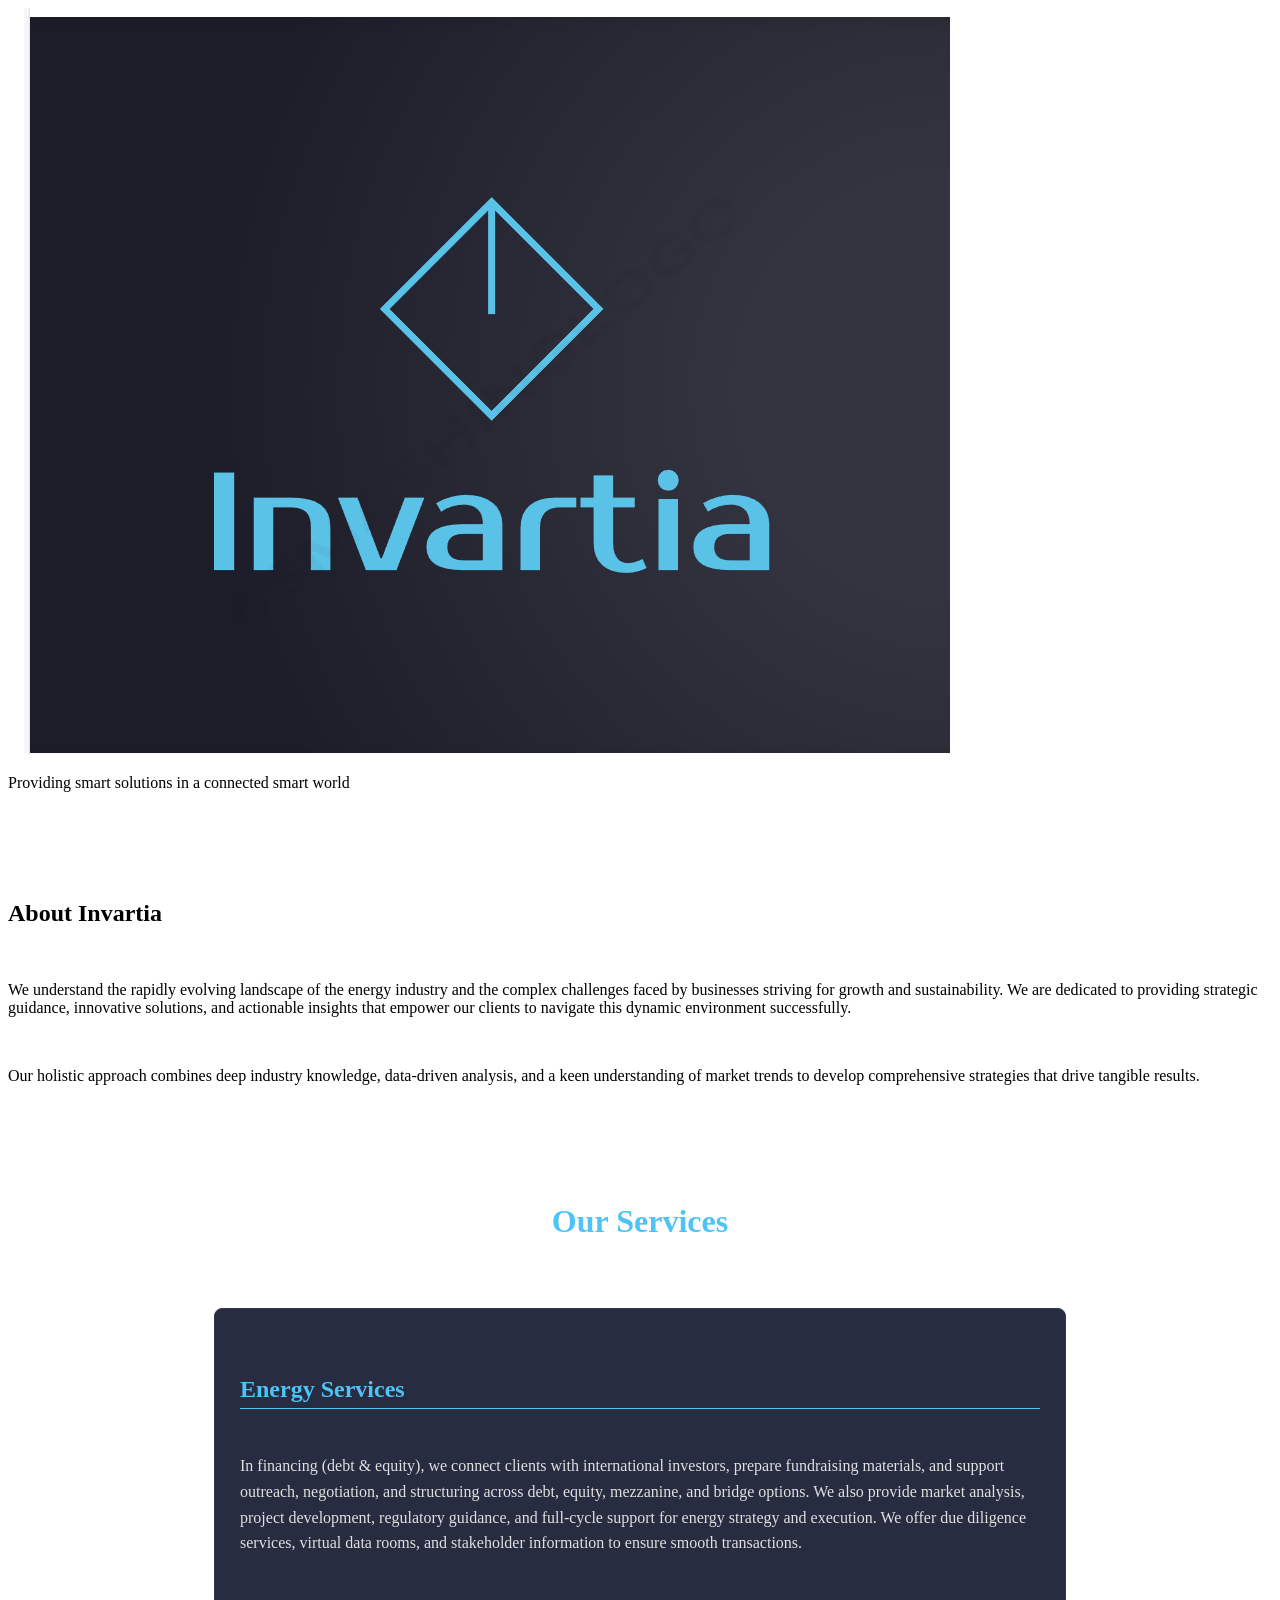
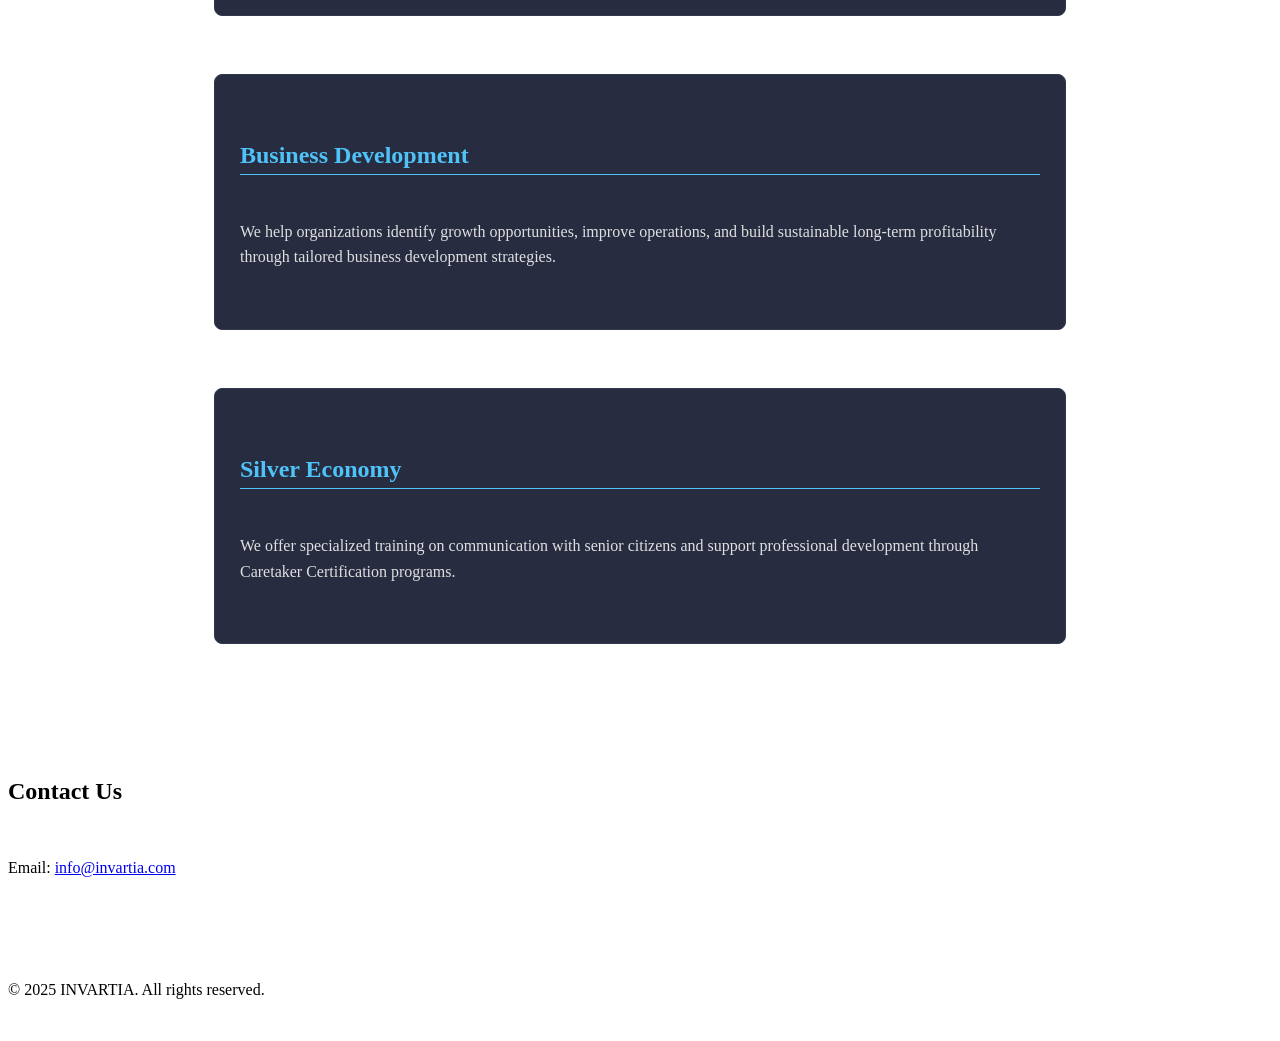
<file: index.html>
<!DOCTYPE html>
<html lang="en">
<head>
<meta charset="UTF-8" />
<meta name="viewport" content="width=device-width, initial-scale=1.0" />
<title>INVARTIA</title>
<style>
/* Κωδικοί χρωμάτων: #1a1d2b (Σκούρο Φόντο), #4fc3f7 (Ανοιχτό Μπλε) */
/* Νέο Φόντο Body: #2c324c (ένας τόνος πιο ανοιχτό από το #22263a του main) */
  body {
    font-family: Arial, sans-serif;
    margin: 0;
    background-color: #2c324c; /* ΝΕΟ Φόντο Body */
    color: #e0e0e0;
    line-height: 1.6;
  }
  header {
    background-color: #2c324c; 
    text-align: center; /* Κεντράρισμα όλων των στοιχείων */
    padding: 3rem 1rem;
  }
  header img {
    width: 120px; /* ΝΕΟ ΒΕΛΤΙΣΤΟ ΜΕΓΕΘΟΣ ΛΟΓΟΤΥΠΟΥ */
    display: block;
    margin: 0 auto 1rem; /* Κεντράρισμα εικόνας */
  }
  header h1 { /* Αυτό το στυλ παραμένει, αλλά το H1 αφαιρείται */
    color: #4fc3f7;
    font-size: 2.5rem;
    margin-bottom: 0.5rem;
  }
  header p {
    font-size: 1.1rem;
    color: #b0bec5;
  }
  main {
    max-width: 900px;
    margin: 2rem auto;
    background: #22263a;
    padding: 2rem;
    border-radius: 10px;
    box-shadow: 0 4px 15px rgba(0,0,0,0.3);
  }
  h2 {
    color: #4fc3f7;
  }
  footer {
    background-color: #0f111b;
    color: #90a4ae;
    text-align: center;
    padding: 1.5rem 0;
    margin-top: 3rem;
  }
  a {
    color: #4fc3f7;
    text-decoration: none;
  }
  a:hover {
    text-decoration: underline;
  }

    /* Στυλ για τις Νέες Ενότητες (Services) */
    #services {
        padding: 40px 0; 
        text-align: center;
    }
    
    #services h2 {
        font-size: 2em; 
        margin-bottom: 30px;
        color: #4fc3f7; 
    }
    
    .service-category {
        max-width: 800px;
        margin: 20px auto; 
        padding: 25px;
        border: 1px solid #33394d; 
        border-radius: 8px; 
        text-align: left; 
        background-color: #272c41; 
    }
    
    .service-category h3 {
        font-size: 1.5em;
        color: #4fc3f7; 
        margin-bottom: 10px;
        border-bottom: 1px solid #4fc3f7; 
        padding-bottom: 5px;
    }
    
    .service-category p {
        font-size: 1em;
        line-height: 1.6;
        color: #e0e0e0;
    }
</style>
</head>
<body>
<header>
    <img src="logo.png" alt="Invartia Logo">     
    <p>Providing smart solutions in a connected smart world</p>
  </header>
    <main>
    <section>
      <h2>About Invartia</h2>
      <p>We understand the rapidly evolving landscape of the energy industry and the complex challenges faced by businesses striving for growth and sustainability. We are dedicated to providing strategic guidance, innovative solutions, and actionable insights that empower our clients to navigate this dynamic environment successfully.</p>
      <p>Our holistic approach combines deep industry knowledge, data-driven analysis, and a keen understanding of market trends to develop comprehensive strategies that drive tangible results.</p>
    </section>

<section id="services">
        <h2>Our Services</h2>
        
        <div class="service-category">
            <h3>Energy Services</h3>
            <p>In financing (debt & equity), we connect clients with international investors, prepare fundraising materials, and support outreach, negotiation, and structuring across debt, equity, mezzanine, and bridge options. We also provide market analysis, project development, regulatory guidance, and full-cycle support for energy strategy and execution. We offer due diligence services, virtual data rooms, and stakeholder information to ensure smooth transactions.</p>
        </div>

        <div class="service-category">
            <h3>Business Development</h3>
            <p>We help organizations identify growth opportunities, improve operations, and build sustainable long-term profitability through tailored business development strategies.</p>
        </div>

        <div class="service-category">
            <h3>Silver Economy</h3>
            <p>We offer specialized training on communication with senior citizens and support professional development through Caretaker Certification programs.</p>
        </div>

    </section>
    <section>
      <h2>Contact Us</h2>
      <p>Email: <a href="mailto:info@invartia.com">info@invartia.com</a></p>
    </section>
  </main>

  <footer>
    <p>© 2025 INVARTIA. All rights reserved.</p>
  </footer>
</body>
</html>
</file>
